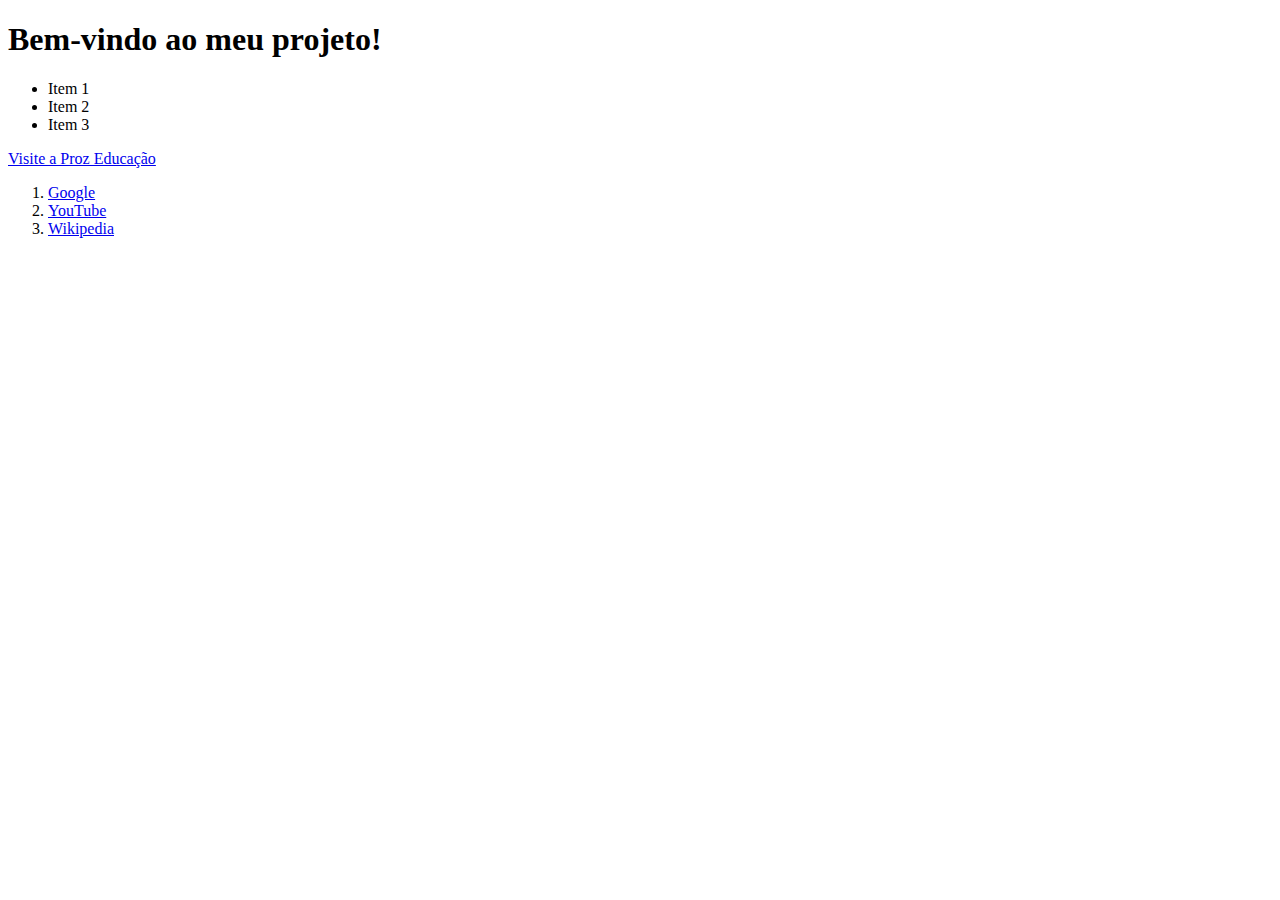
<file: js1-modulo5/index.html>
<!DOCTYPE html>
<html lang="pt-BR">
<head>
  <meta charset="UTF-8">
  <title>Projeto com JavaScript</title>
</head>
<body>
  <h1 id="titulo"></h1>
  <ul></ul>
  <a href="https://prozeducacao.com.br"></a>
  <ol id="lista-ordenada"></ol>

  <script src="script.js"></script>
</body>
</html>
</file>
